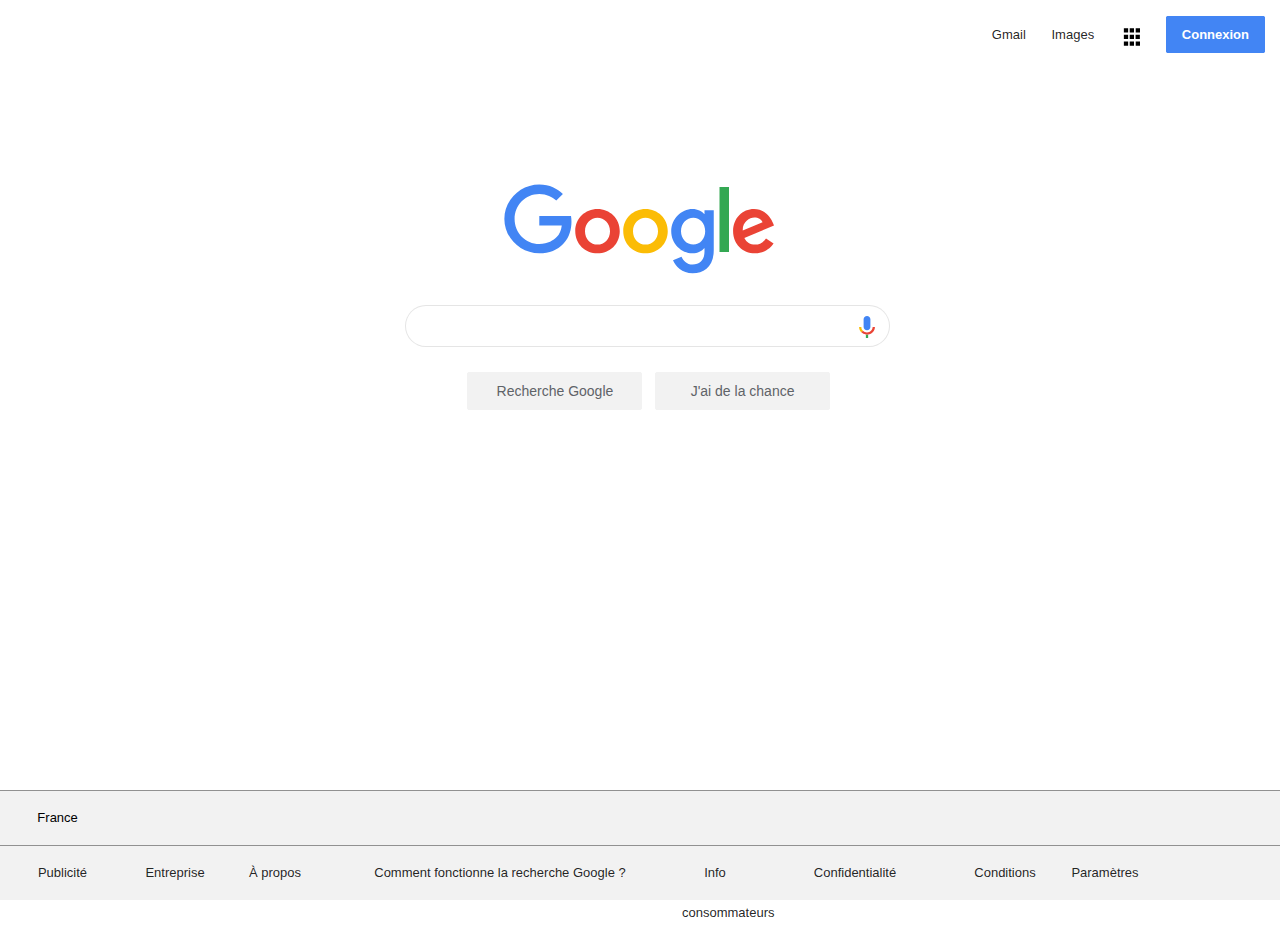
<file: Page Google Gui/Index V2 (Ultime).html>
<!DOCTYPE html>
<html>
<head>
    <meta charset="utf-8" />
    <title>Google</title>
	<link rel="stylesheet" href="Flexbox.css"/>
	<link rel="shortcuticon" sizes="16x16 32x32"  href="img/g.svg" type="image/x-icon">
</head>
		
<!-- Haut de page -->
<header>
	<div class="nav">
		
		<div class="left">
		</div>
			
        <div class="right">
        <div id="gmail"><a href="https://mail.google.com/mail/?tab=wm0&ogbl">Gmail</a></div>
        <div id="images"><a href="https://www.google.fr/imghp?hl=fr&tab=wi0&ogbl">Images</a></div>
        <div id="menu"><a href="https://www.google.fr/intl/fr/about/products?tab=wh0"><img src="img/menu.svg" alt="Menu" height="18em" fill="#121114" /></a></div>
        <div id="connexion"><a href="https://accounts.google.com/ServiceLogin?hl=fr&passive=true&continue=https://www.google.com/%3Fgws_rd%3Dssl" id="connexion_button">Connexion</a></div>
		</div>	

	</div>
<header>

<!-- Milieu de page -->
<body>
    <div class="main">
        <div id="google">
            <img src="img/google.svg" alt="Logo Google" />
        </div>
        <div id="imput_box">
            <input id="imput" type="text" />
            <img id="mic" src="img/mic.svg" alt="Menu" height="22em" />
        </div>
        <div id="button">
            <div id="div_search"><button id="recherche">Recherche Google</button></div>
            <div id=blank></div>
            <div id="div_lucky"><button id="lucky">J'ai de la chance</button></div>
		</div>
	</div>

<!-- Footer -->
	<div class="footer">
        <div id="footer1">
            <div id="france">France</div>
        </div>
    	<div id="footer2">
            <div class="alleft" id="pub"><a href="https://www.google.com/intl/fr_fr/ads/?subid=ww-ww-et-g-awa-a-g_hpafoot1_1!o2&utm_source=google.com&utm_medium=referral&utm_campaign=google_hpafooter&fg=1">Publicité</a></div>
            <div class="alleft" id="entreprise"><a href="https://www.google.com/services/?subid=ww-ww-et-g-awa-a-g_hpbfoot1_1!o2&utm_source=google.com&utm_medium=referral&utm_campaign=google_hpbfooter&fg=1">Entreprise</a></div>
            <div class="alleft" id="propos"><a href="https://www.google.com/intl/fr_fr/about/?utm_source=google-FR&utm_medium=referral&utm_campaign=hp-footer&fg=1">À propos</a></div>
            <div class="alleft" id="fonctionnement"><a href="https://google.com/search/howsearchworks/?fg=1">Comment fonctionne la recherche Google ?</a></div>
				
			<div class="alright" id="conso"><a href="https://support.google.com/websearch?p=fr_consumer_info&hl=fr&fg=1">Info consommateurs</a></div>
            <div class="alright" id="confi"><a href="https://www.google.com/intl/fr_fr/policies/privacy/?fg=1">Confidentialité</a></div>
            <div class="alright" id="cond"><a href="https://www.google.com/intl/fr_fr/policies/terms/?fg=1">Conditions</a></div>
            <div class="alright" id="param"><a href="https://www.google.com/preferences?hl=fr">Paramètres</a></div>
		</div>
	</footer>
	
	</body>
	
</html>
</file>
<file: Page Google Gui/Flexbox.css>
body
{
	font-family: arial,sans-serif;
	font-size: 13px;
}
  
.nav 
{
	display: flex;
	flex-flow: wrap row ;
	justify-content: space-between;
}
  
.left
{
	height: 50px;
	min-width: 0px;
}
  
.right 
{
	display: flex;
	flex-flow: wrap row ;
	justify-content: space-between;
	height: 50px;
	min-width: 200px;
}

#gmail, #images, #connexion, #menu, #conso, #confi, #cond, #param, #pub, #entreprise, #propos, #fonctionnement, #france
{
    height: 40px;
    min-width: 50px;
    text-align: center;
    line-height:40px;
    padding: 7px;
}

#menu
{
    min-width: 40px;
    display: inline-block;
    line-height: 54px;
}

a
{
    color: rgba(0,0,0,0.87);
    text-decoration: none;
}

a:visited
{
    text-decoration:none;
}
  
a:hover, a:active 
{
    text-decoration:underline;
}

#google
{
    text-align: center;
    height:15%;
    margin-top:10%
}

#imput_box
{
    text-align: center;
    margin: 2% 0% 2% 0%;
}

#imput
{
    border: solid 0.5px rgba(0,0,0,.1);
    padding: 1% 12% 1% 12%;
    font-weight: bold;
    border-radius: 50px;
    transition: all 0.3s cubic-bezier(.25,.8,.25,1);
}

#imput:hover
{
  box-shadow: 0 3px 6px rgba(0,0,0,0.08), 0 3px 6px rgba(0,0,0,0.14);
}

#imput:focus 
{
  outline: none;
  border: 1px solid  rgb(199, 197, 197);
}

#mic
{
    text-align: right;
    vertical-align: middle;
    margin-left:-2.7%; 
}

#connexion_button
{
    background-color: #4285f4;
    color: #ffffff;
    border: 1px solid #4285f4;
    padding: 10px 15px 10px 15px;
    font-weight: bold;
    border-radius: 2px;
}

#blank
{
    background-color: #361212;
    margin: 1% .5% 1% .5%;
}

#recherche, #lucky
{
    background-color: #f2f2f2;
    color: #5F6368;
    border: 1px solid #f2f2f2;
    padding: 10px 2% 10px 2%;
    border-radius: 2px;
    font-size: 14px;
    margin: 0% 5% 0% 5%;
    width: 175px;
}

#recherche:hover, #lucky:hover 
{
  color: rgb(34, 34, 34);
  border: 1px solid #b8b8b8;
  font-weight: none;
  box-shadow: 0px 10px 1px rgba (198, 198, 198 .5);
}

#recherche:active, #lucky:active 
{
  border: 1px solid #4885ed;
  outline: none;  
}

#recherche:focus, #lucky:focus 
{
  border: 1px solid #4885ed;
  outline: none;
}  

#button
{
    display: flex;
    flex-flow: wrap row ;
    justify-content: center;
}

.footer
{
    position: absolute;
    bottom: 0px;
    left: 0px;
    right: 0px; 
    width: 100%;
    border: -5% 0% -5% 0%;
    background-color:#f2f2f2;
    border-top:solid 0.5px rgba(0,0,0,0.4);
}

#footer1
{
    margin-top: 0;
    margin-left: 2%;
    display: flex;
    flex-flow: wrap row ;
    justify-content: flex-start;
}
  
 #footer2
{
    display: grid;
    grid-template-columns: 125px 100px 100px 350px 1fr 200px 100px 100px 125px;
    border-top:solid 0.5px rgba(0,0,0,0.4);
}




<!-- Ancien code -->


#Nav
{
    display: flex;
    flex-direction: row;
	justify-content: flex-end;
    border: 2px solid red;
}

.Menu
{
	padding: 10px  
}

#Section
{
    display: flex;
    flex-direction: column;
    justify-content: center;
    align-items: center;
	border: 2px solid blue;
	padding-top: 160px;
	padding-bottom: 160px;
}

#Sous-section
{
    display: flex;
    flex-direction: row;
    justify-content: center;
	border: 2px solid blue;
	padding-top: 10px;
	padding-bottom: 10px;
}

#Footer
{
    display: flex;
    flex-direction: column;
    justify-content: center;
	border: 2px solid yellow;
	background: grey
}

#Head
{
display: flex;
align-items: flex-start;
border: 1px solid yellow;
}

#Low
{
display: flex;
justify-content: space-between;
flex-direction: row;
border: 1px solid yellow;
}  

#LowLeft
{
display: flex;
justify-content: flex-start
border: 1px solid yellow;
}

#LowRight
{
display: flex;
justify-content: flex-end;
border: 1px solid yellow;*	
}

.MenuLowLeft
{
	display: flex;
	justify-content: flex-start;
}

.MenuLowRight
{
	display: flex;
	justify-content: flex-end;
}
</file>
